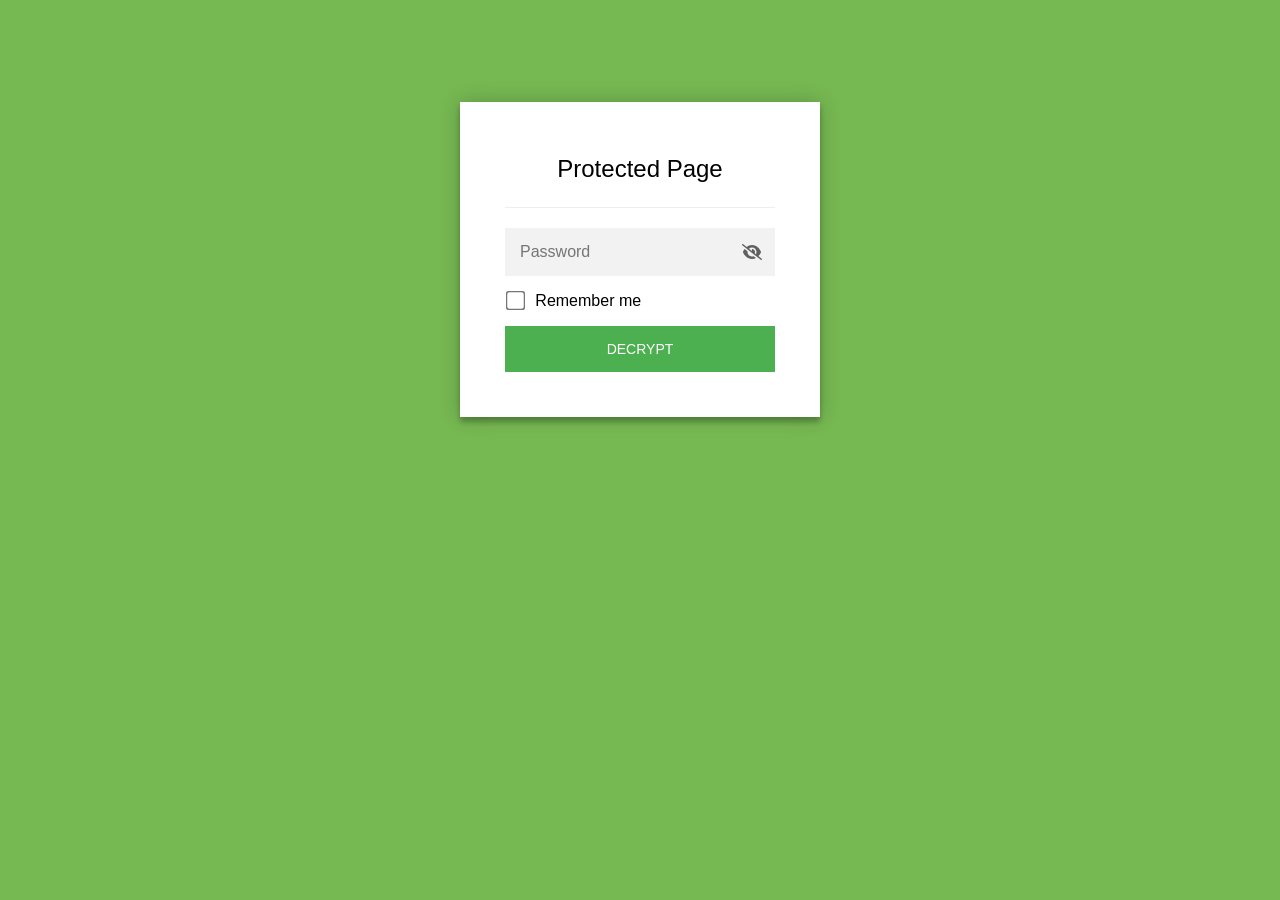
<file: index.html>
<!DOCTYPE html>
<html class="staticrypt-html">
    <head>
        <meta charset="utf-8" />
        <title>Protected Page</title>
        <meta name="viewport" content="width=device-width, initial-scale=1" />

        <!-- do not cache this page -->
        <meta http-equiv="cache-control" content="max-age=0" />
        <meta http-equiv="cache-control" content="no-cache" />
        <meta http-equiv="expires" content="0" />
        <meta http-equiv="expires" content="Tue, 01 Jan 1980 1:00:00 GMT" />
        <meta http-equiv="pragma" content="no-cache" />

        <style>
            .staticrypt-hr {
                margin-top: 20px;
                margin-bottom: 20px;
                border: 0;
                border-top: 1px solid #eee;
            }

            .staticrypt-page {
                width: 360px;
                padding: 8% 0 0;
                margin: auto;
                box-sizing: border-box;
            }

            .staticrypt-form {
                position: relative;
                z-index: 1;
                background: #ffffff;
                max-width: 360px;
                margin: 0 auto 100px;
                padding: 45px;
                text-align: center;
                box-shadow: 0 0 20px 0 rgba(0, 0, 0, 0.2), 0 5px 5px 0 rgba(0, 0, 0, 0.24);
            }

            .staticrypt-form input[type="password"],
            input[type="text"] {
                background: inherit;
                border: 0;
                box-sizing: border-box; /* This ensures padding is included in the total width */
                font-size: 14px;
                outline: 0;
                padding: 15px 30px 15px 15px; /* Adjust the padding to ensure there is space for the icon */
                width: 100%;
            }

            .staticrypt-password-container {
                position: relative;
                outline: 0;
                background: #f2f2f2;
                width: 100%;
                border: 0;
                margin: 0 0 15px;
                box-sizing: border-box;
            }

            .staticrypt-toggle-password-visibility {
                cursor: pointer;
                height: 20px;
                opacity: 60%;
                padding: 13px;
                position: absolute;
                right: 0;
                top: 50%;
                transform: translateY(-50%);
                width: 20px;
            }

            .staticrypt-form .staticrypt-decrypt-button {
                text-transform: uppercase;
                outline: 0;
                background: #4CAF50;
                width: 100%;
                border: 0;
                padding: 15px;
                color: #ffffff;
                font-size: 14px;
                cursor: pointer;
            }

            .staticrypt-form .staticrypt-decrypt-button:hover,
            .staticrypt-form .staticrypt-decrypt-button:active,
            .staticrypt-form .staticrypt-decrypt-button:focus {
                background: #4CAF50;
                filter: brightness(92%);
            }

            .staticrypt-html {
                height: 100%;
            }

            .staticrypt-body {
                height: 100%;
                margin: 0;
            }

            .staticrypt-content {
                height: 100%;
                margin-bottom: 1em;
                background: #76B852;
                font-family: "Arial", sans-serif;
                -webkit-font-smoothing: antialiased;
                -moz-osx-font-smoothing: grayscale;
            }

            .staticrypt-instructions {
                margin-top: -1em;
                margin-bottom: 1em;
            }

            .staticrypt-title {
                font-size: 1.5em;
            }

            label.staticrypt-remember {
                display: flex;
                align-items: center;
                margin-bottom: 1em;
            }

            .staticrypt-remember input[type="checkbox"] {
                transform: scale(1.5);
                margin-right: 1em;
            }

            .hidden {
                display: none !important;
            }

            .staticrypt-spinner-container {
                height: 100%;
                display: flex;
                align-items: center;
                justify-content: center;
            }

            .staticrypt-spinner {
                display: inline-block;
                width: 2rem;
                height: 2rem;
                vertical-align: text-bottom;
                border: 0.25em solid gray;
                border-right-color: transparent;
                border-radius: 50%;
                -webkit-animation: spinner-border 0.75s linear infinite;
                animation: spinner-border 0.75s linear infinite;
                animation-duration: 0.75s;
                animation-timing-function: linear;
                animation-delay: 0s;
                animation-iteration-count: infinite;
                animation-direction: normal;
                animation-fill-mode: none;
                animation-play-state: running;
                animation-name: spinner-border;
            }

            @keyframes spinner-border {
                100% {
                    transform: rotate(360deg);
                }
            }

            @media screen and (-webkit-min-device-pixel-ratio: 0) {
                .staticrypt-form input[type="password"],
                input[type="text"] {
                    font-size: 16px;
                }
            }
        </style>
    </head>

    <body class="staticrypt-body">
        <div id="staticrypt_loading" class="staticrypt-spinner-container">
            <div class="staticrypt-spinner"></div>
        </div>

        <div id="staticrypt_content" class="staticrypt-content hidden">
            <div class="staticrypt-page">
                <div class="staticrypt-form">
                    <div class="staticrypt-instructions">
                        <p class="staticrypt-title">Protected Page</p>
                        <p></p>
                    </div>

                    <hr class="staticrypt-hr" />

                    <form id="staticrypt-form" action="#" method="post">
                        <div class="staticrypt-password-container">
                            <input
                                id="staticrypt-password"
                                type="password"
                                name="password"
                                placeholder="Password"
                                autofocus
                            />

                            <img
                                class="staticrypt-toggle-password-visibility"
                                alt="template_toggle_show"
                                title="template_toggle_show"
                                src="[data-uri]"
                            />
                        </div>

                        <label id="staticrypt-remember-label" class="staticrypt-remember hidden">
                            <input id="staticrypt-remember" type="checkbox" name="remember" />
                            Remember me
                        </label>

                        <input type="submit" class="staticrypt-decrypt-button" value="DECRYPT" />
                    </form>
                </div>
            </div>
        </div>

        <script>
            // these variables will be filled when generating the file - the template format is 'variable_name'
            const staticryptInitiator = 
            ((function(){
  const exports = {};
  const cryptoEngine = ((function(){
  const exports = {};
  const { subtle } = crypto;

const IV_BITS = 16 * 8;
const HEX_BITS = 4;
const ENCRYPTION_ALGO = "AES-CBC";

/**
 * Translates between utf8 encoded hexadecimal strings
 * and Uint8Array bytes.
 */
const HexEncoder = {
    /**
     * hex string -> bytes
     * @param {string} hexString
     * @returns {Uint8Array}
     */
    parse: function (hexString) {
        if (hexString.length % 2 !== 0) throw "Invalid hexString";
        const arrayBuffer = new Uint8Array(hexString.length / 2);

        for (let i = 0; i < hexString.length; i += 2) {
            const byteValue = parseInt(hexString.substring(i, i + 2), 16);
            if (isNaN(byteValue)) {
                throw "Invalid hexString";
            }
            arrayBuffer[i / 2] = byteValue;
        }
        return arrayBuffer;
    },

    /**
     * bytes -> hex string
     * @param {Uint8Array} bytes
     * @returns {string}
     */
    stringify: function (bytes) {
        const hexBytes = [];

        for (let i = 0; i < bytes.length; ++i) {
            let byteString = bytes[i].toString(16);
            if (byteString.length < 2) {
                byteString = "0" + byteString;
            }
            hexBytes.push(byteString);
        }
        return hexBytes.join("");
    },
};

/**
 * Translates between utf8 strings and Uint8Array bytes.
 */
const UTF8Encoder = {
    parse: function (str) {
        return new TextEncoder().encode(str);
    },

    stringify: function (bytes) {
        return new TextDecoder().decode(bytes);
    },
};

/**
 * Salt and encrypt a msg with a password.
 */
async function encrypt(msg, hashedPassword) {
    // Must be 16 bytes, unpredictable, and preferably cryptographically random. However, it need not be secret.
    // https://developer.mozilla.org/en-US/docs/Web/API/SubtleCrypto/encrypt#parameters
    const iv = crypto.getRandomValues(new Uint8Array(IV_BITS / 8));

    const key = await subtle.importKey("raw", HexEncoder.parse(hashedPassword), ENCRYPTION_ALGO, false, ["encrypt"]);

    const encrypted = await subtle.encrypt(
        {
            name: ENCRYPTION_ALGO,
            iv: iv,
        },
        key,
        UTF8Encoder.parse(msg)
    );

    // iv will be 32 hex characters, we prepend it to the ciphertext for use in decryption
    return HexEncoder.stringify(iv) + HexEncoder.stringify(new Uint8Array(encrypted));
}
exports.encrypt = encrypt;

/**
 * Decrypt a salted msg using a password.
 *
 * @param {string} encryptedMsg
 * @param {string} hashedPassword
 * @returns {Promise<string>}
 */
async function decrypt(encryptedMsg, hashedPassword) {
    const ivLength = IV_BITS / HEX_BITS;
    const iv = HexEncoder.parse(encryptedMsg.substring(0, ivLength));
    const encrypted = encryptedMsg.substring(ivLength);

    const key = await subtle.importKey("raw", HexEncoder.parse(hashedPassword), ENCRYPTION_ALGO, false, ["decrypt"]);

    const outBuffer = await subtle.decrypt(
        {
            name: ENCRYPTION_ALGO,
            iv: iv,
        },
        key,
        HexEncoder.parse(encrypted)
    );

    return UTF8Encoder.stringify(new Uint8Array(outBuffer));
}
exports.decrypt = decrypt;

/**
 * Salt and hash the password so it can be stored in localStorage without opening a password reuse vulnerability.
 *
 * @param {string} password
 * @param {string} salt
 * @returns {Promise<string>}
 */
async function hashPassword(password, salt) {
    // we hash the password in multiple steps, each adding more iterations. This is because we used to allow less
    // iterations, so for backward compatibility reasons, we need to support going from that to more iterations.
    let hashedPassword = await hashLegacyRound(password, salt);

    hashedPassword = await hashSecondRound(hashedPassword, salt);

    return hashThirdRound(hashedPassword, salt);
}
exports.hashPassword = hashPassword;

/**
 * This hashes the password with 1k iterations. This is a low number, we need this function to support backwards
 * compatibility.
 *
 * @param {string} password
 * @param {string} salt
 * @returns {Promise<string>}
 */
function hashLegacyRound(password, salt) {
    return pbkdf2(password, salt, 1000, "SHA-1");
}
exports.hashLegacyRound = hashLegacyRound;

/**
 * Add a second round of iterations. This is because we used to use 1k, so for backwards compatibility with
 * remember-me/autodecrypt links, we need to support going from that to more iterations.
 *
 * @param hashedPassword
 * @param salt
 * @returns {Promise<string>}
 */
function hashSecondRound(hashedPassword, salt) {
    return pbkdf2(hashedPassword, salt, 14000, "SHA-256");
}
exports.hashSecondRound = hashSecondRound;

/**
 * Add a third round of iterations to bring total number to 600k. This is because we used to use 1k, then 15k, so for
 * backwards compatibility with remember-me/autodecrypt links, we need to support going from that to more iterations.
 *
 * @param hashedPassword
 * @param salt
 * @returns {Promise<string>}
 */
function hashThirdRound(hashedPassword, salt) {
    return pbkdf2(hashedPassword, salt, 585000, "SHA-256");
}
exports.hashThirdRound = hashThirdRound;

/**
 * Salt and hash the password so it can be stored in localStorage without opening a password reuse vulnerability.
 *
 * @param {string} password
 * @param {string} salt
 * @param {int} iterations
 * @param {string} hashAlgorithm
 * @returns {Promise<string>}
 */
async function pbkdf2(password, salt, iterations, hashAlgorithm) {
    const key = await subtle.importKey("raw", UTF8Encoder.parse(password), "PBKDF2", false, ["deriveBits"]);

    const keyBytes = await subtle.deriveBits(
        {
            name: "PBKDF2",
            hash: hashAlgorithm,
            iterations,
            salt: UTF8Encoder.parse(salt),
        },
        key,
        256
    );

    return HexEncoder.stringify(new Uint8Array(keyBytes));
}

function generateRandomSalt() {
    const bytes = crypto.getRandomValues(new Uint8Array(128 / 8));

    return HexEncoder.stringify(new Uint8Array(bytes));
}
exports.generateRandomSalt = generateRandomSalt;

async function signMessage(hashedPassword, message) {
    const key = await subtle.importKey(
        "raw",
        HexEncoder.parse(hashedPassword),
        {
            name: "HMAC",
            hash: "SHA-256",
        },
        false,
        ["sign"]
    );
    const signature = await subtle.sign("HMAC", key, UTF8Encoder.parse(message));

    return HexEncoder.stringify(new Uint8Array(signature));
}
exports.signMessage = signMessage;

function getRandomAlphanum() {
    const possibleCharacters = "abcdefghijklmnopqrstuvwxyzABCDEFGHIJKLMNOPQRSTUVWXYZ0123456789";

    let byteArray;
    let parsedInt;

    // Keep generating new random bytes until we get a value that falls
    // within a range that can be evenly divided by possibleCharacters.length
    do {
        byteArray = crypto.getRandomValues(new Uint8Array(1));
        // extract the lowest byte to get an int from 0 to 255 (probably unnecessary, since we're only generating 1 byte)
        parsedInt = byteArray[0] & 0xff;
    } while (parsedInt >= 256 - (256 % possibleCharacters.length));

    // Take the modulo of the parsed integer to get a random number between 0 and totalLength - 1
    const randomIndex = parsedInt % possibleCharacters.length;

    return possibleCharacters[randomIndex];
}

/**
 * Generate a random string of a given length.
 *
 * @param {int} length
 * @returns {string}
 */
function generateRandomString(length) {
    let randomString = "";

    for (let i = 0; i < length; i++) {
        randomString += getRandomAlphanum();
    }

    return randomString;
}
exports.generateRandomString = generateRandomString;

  return exports;
})());
const codec = ((function(){
  const exports = {};
  /**
 * Initialize the codec with the provided cryptoEngine - this return functions to encode and decode messages.
 *
 * @param cryptoEngine - the engine to use for encryption / decryption
 */
function init(cryptoEngine) {
    const exports = {};

    /**
     * Top-level function for encoding a message.
     * Includes password hashing, encryption, and signing.
     *
     * @param {string} msg
     * @param {string} password
     * @param {string} salt
     *
     * @returns {string} The encoded text
     */
    async function encode(msg, password, salt) {
        const hashedPassword = await cryptoEngine.hashPassword(password, salt);

        const encrypted = await cryptoEngine.encrypt(msg, hashedPassword);

        // we use the hashed password in the HMAC because this is effectively what will be used a password (so we can store
        // it in localStorage safely, we don't use the clear text password)
        const hmac = await cryptoEngine.signMessage(hashedPassword, encrypted);

        return hmac + encrypted;
    }
    exports.encode = encode;

    /**
     * Encode using a password that has already been hashed. This is useful to encode multiple messages in a row, that way
     * we don't need to hash the password multiple times.
     *
     * @param {string} msg
     * @param {string} hashedPassword
     *
     * @returns {string} The encoded text
     */
    async function encodeWithHashedPassword(msg, hashedPassword) {
        const encrypted = await cryptoEngine.encrypt(msg, hashedPassword);

        // we use the hashed password in the HMAC because this is effectively what will be used a password (so we can store
        // it in localStorage safely, we don't use the clear text password)
        const hmac = await cryptoEngine.signMessage(hashedPassword, encrypted);

        return hmac + encrypted;
    }
    exports.encodeWithHashedPassword = encodeWithHashedPassword;

    /**
     * Top-level function for decoding a message.
     * Includes signature check and decryption.
     *
     * @param {string} signedMsg
     * @param {string} hashedPassword
     * @param {string} salt
     * @param {int} backwardCompatibleAttempt
     * @param {string} originalPassword
     *
     * @returns {Object} {success: true, decoded: string} | {success: false, message: string}
     */
    async function decode(signedMsg, hashedPassword, salt, backwardCompatibleAttempt = 0, originalPassword = "") {
        const encryptedHMAC = signedMsg.substring(0, 64);
        const encryptedMsg = signedMsg.substring(64);
        const decryptedHMAC = await cryptoEngine.signMessage(hashedPassword, encryptedMsg);

        if (decryptedHMAC !== encryptedHMAC) {
            // we have been raising the number of iterations in the hashing algorithm multiple times, so to support the old
            // remember-me/autodecrypt links we need to try bringing the old hashes up to speed.
            originalPassword = originalPassword || hashedPassword;
            if (backwardCompatibleAttempt === 0) {
                const updatedHashedPassword = await cryptoEngine.hashThirdRound(originalPassword, salt);

                return decode(signedMsg, updatedHashedPassword, salt, backwardCompatibleAttempt + 1, originalPassword);
            }
            if (backwardCompatibleAttempt === 1) {
                let updatedHashedPassword = await cryptoEngine.hashSecondRound(originalPassword, salt);
                updatedHashedPassword = await cryptoEngine.hashThirdRound(updatedHashedPassword, salt);

                return decode(signedMsg, updatedHashedPassword, salt, backwardCompatibleAttempt + 1, originalPassword);
            }

            return { success: false, message: "Signature mismatch" };
        }

        return {
            success: true,
            decoded: await cryptoEngine.decrypt(encryptedMsg, hashedPassword),
        };
    }
    exports.decode = decode;

    return exports;
}
exports.init = init;

  return exports;
})());
const decode = codec.init(cryptoEngine).decode;

/**
 * Initialize the staticrypt module, that exposes functions callbable by the password_template.
 *
 * @param {{
 *  staticryptEncryptedMsgUniqueVariableName: string,
 *  isRememberEnabled: boolean,
 *  rememberDurationInDays: number,
 *  staticryptSaltUniqueVariableName: string,
 * }} staticryptConfig - object of data that is stored on the password_template at encryption time.
 *
 * @param {{
 *  rememberExpirationKey: string,
 *  rememberPassphraseKey: string,
 *  replaceHtmlCallback: function,
 *  clearLocalStorageCallback: function,
 * }} templateConfig - object of data that can be configured by a custom password_template.
 */
function init(staticryptConfig, templateConfig) {
    const exports = {};

    /**
     * Decrypt our encrypted page, replace the whole HTML.
     *
     * @param {string} hashedPassword
     * @returns {Promise<boolean>}
     */
    async function decryptAndReplaceHtml(hashedPassword) {
        const { staticryptEncryptedMsgUniqueVariableName, staticryptSaltUniqueVariableName } = staticryptConfig;
        const { replaceHtmlCallback } = templateConfig;

        const result = await decode(
            staticryptEncryptedMsgUniqueVariableName,
            hashedPassword,
            staticryptSaltUniqueVariableName
        );
        if (!result.success) {
            return false;
        }
        const plainHTML = result.decoded;

        // if the user configured a callback call it, otherwise just replace the whole HTML
        if (typeof replaceHtmlCallback === "function") {
            replaceHtmlCallback(plainHTML);
        } else {
            document.write(plainHTML);
            document.close();
        }

        return true;
    }

    /**
     * Attempt to decrypt the page and replace the whole HTML.
     *
     * @param {string} password
     * @param {boolean} isRememberChecked
     *
     * @returns {Promise<{isSuccessful: boolean, hashedPassword?: string}>} - we return an object, so that if we want to
     *   expose more information in the future we can do it without breaking the password_template
     */
    async function handleDecryptionOfPage(password, isRememberChecked) {
        const { staticryptSaltUniqueVariableName } = staticryptConfig;

        // decrypt and replace the whole page
        const hashedPassword = await cryptoEngine.hashPassword(password, staticryptSaltUniqueVariableName);
        return handleDecryptionOfPageFromHash(hashedPassword, isRememberChecked);
    }
    exports.handleDecryptionOfPage = handleDecryptionOfPage;

    async function handleDecryptionOfPageFromHash(hashedPassword, isRememberChecked) {
        const { isRememberEnabled, rememberDurationInDays } = staticryptConfig;
        const { rememberExpirationKey, rememberPassphraseKey } = templateConfig;

        const isDecryptionSuccessful = await decryptAndReplaceHtml(hashedPassword);

        if (!isDecryptionSuccessful) {
            return {
                isSuccessful: false,
                hashedPassword,
            };
        }

        // remember the hashedPassword and set its expiration if necessary
        if (isRememberEnabled && isRememberChecked) {
            window.localStorage.setItem(rememberPassphraseKey, hashedPassword);

            // set the expiration if the duration isn't 0 (meaning no expiration)
            if (rememberDurationInDays > 0) {
                window.localStorage.setItem(
                    rememberExpirationKey,
                    (new Date().getTime() + rememberDurationInDays * 24 * 60 * 60 * 1000).toString()
                );
            }
        }

        return {
            isSuccessful: true,
            hashedPassword,
        };
    }
    exports.handleDecryptionOfPageFromHash = handleDecryptionOfPageFromHash;

    /**
     * Clear localstorage from staticrypt related values
     */
    function clearLocalStorage() {
        const { clearLocalStorageCallback, rememberExpirationKey, rememberPassphraseKey } = templateConfig;

        if (typeof clearLocalStorageCallback === "function") {
            clearLocalStorageCallback();
        } else {
            localStorage.removeItem(rememberPassphraseKey);
            localStorage.removeItem(rememberExpirationKey);
        }
    }

    async function handleDecryptOnLoad() {
        let isSuccessful = await decryptOnLoadFromUrl();

        if (!isSuccessful) {
            isSuccessful = await decryptOnLoadFromRememberMe();
        }

        return { isSuccessful };
    }
    exports.handleDecryptOnLoad = handleDecryptOnLoad;

    /**
     * Clear storage if we are logging out
     *
     * @returns {boolean} - whether we logged out
     */
    function logoutIfNeeded() {
        const logoutKey = "staticrypt_logout";

        // handle logout through query param
        const queryParams = new URLSearchParams(window.location.search);
        if (queryParams.has(logoutKey)) {
            clearLocalStorage();
            return true;
        }

        // handle logout through URL fragment
        const hash = window.location.hash.substring(1);
        if (hash.includes(logoutKey)) {
            clearLocalStorage();
            return true;
        }

        return false;
    }

    /**
     * To be called on load: check if we want to try to decrypt and replace the HTML with the decrypted content, and
     * try to do it if needed.
     *
     * @returns {Promise<boolean>} true if we derypted and replaced the whole page, false otherwise
     */
    async function decryptOnLoadFromRememberMe() {
        const { rememberDurationInDays } = staticryptConfig;
        const { rememberExpirationKey, rememberPassphraseKey } = templateConfig;

        // if we are login out, terminate
        if (logoutIfNeeded()) {
            return false;
        }

        // if there is expiration configured, check if we're not beyond the expiration
        if (rememberDurationInDays && rememberDurationInDays > 0) {
            const expiration = localStorage.getItem(rememberExpirationKey),
                isExpired = expiration && new Date().getTime() > parseInt(expiration);

            if (isExpired) {
                clearLocalStorage();
                return false;
            }
        }

        const hashedPassword = localStorage.getItem(rememberPassphraseKey);

        if (hashedPassword) {
            // try to decrypt
            const isDecryptionSuccessful = await decryptAndReplaceHtml(hashedPassword);

            // if the decryption is unsuccessful the password might be wrong - silently clear the saved data and let
            // the user fill the password form again
            if (!isDecryptionSuccessful) {
                clearLocalStorage();
                return false;
            }

            return true;
        }

        return false;
    }

    async function decryptOnLoadFromUrl() {
        const passwordKey = "staticrypt_pwd";
        const rememberMeKey = "remember_me";

        // try to get the password from the query param (for backward compatibility - we now want to avoid this method,
        // since it sends the hashed password to the server which isn't needed)
        const queryParams = new URLSearchParams(window.location.search);
        const hashedPasswordQuery = queryParams.get(passwordKey);
        const rememberMeQuery = queryParams.get(rememberMeKey);

        const urlFragment = window.location.hash.substring(1);
        // get the password from the url fragment
        const hashedPasswordRegexMatch = urlFragment.match(new RegExp(passwordKey + "=([^&]*)"));
        const hashedPasswordFragment = hashedPasswordRegexMatch ? hashedPasswordRegexMatch[1] : null;
        const rememberMeFragment = urlFragment.includes(rememberMeKey);

        const hashedPassword = hashedPasswordFragment || hashedPasswordQuery;
        const rememberMe = rememberMeFragment || rememberMeQuery;

        if (hashedPassword) {
            return handleDecryptionOfPageFromHash(hashedPassword, rememberMe);
        }

        return false;
    }

    return exports;
}
exports.init = init;

  return exports;
})());
        ;
            const templateError = "template_error",
                templateToggleAltShow = "template_toggle_show",
                templateToggleAltHide = "template_toggle_hide",
                isRememberEnabled = true,
                staticryptConfig = {"staticryptEncryptedMsgUniqueVariableName":"[base64]","isRememberEnabled":true,"rememberDurationInDays":0,"staticryptSaltUniqueVariableName":"5de01652e6b2ff43901116980c51e4c4"};

            // you can edit these values to customize some of the behavior of StatiCrypt
            const templateConfig = {
                rememberExpirationKey: "staticrypt_expiration",
                rememberPassphraseKey: "staticrypt_passphrase",
                replaceHtmlCallback: null,
                clearLocalStorageCallback: null,
            };

            // init the staticrypt engine
            const staticrypt = staticryptInitiator.init(staticryptConfig, templateConfig);

            // try to automatically decrypt on load if there is a saved password
            window.onload = async function () {
                const { isSuccessful } = await staticrypt.handleDecryptOnLoad();

                // if we didn't decrypt anything on load, show the password prompt. Otherwise the content has already been
                // replaced, no need to do anything
                if (!isSuccessful) {
                    // hide loading screen
                    document.getElementById("staticrypt_loading").classList.add("hidden");
                    document.getElementById("staticrypt_content").classList.remove("hidden");
                    document.getElementById("staticrypt-password").focus();

                    // show the remember me checkbox
                    if (isRememberEnabled) {
                        document.getElementById("staticrypt-remember-label").classList.remove("hidden");
                    }
                }
            };

            // toggle password visibility
            const toggleIcon = document.querySelector(".staticrypt-toggle-password-visibility");
            // these two icons are coming from FontAwesome
            const imgSrcEyeClosed =
                "[data-uri]";
            const imgSrcEyeOpened =
                "[data-uri]";
            toggleIcon.addEventListener("click", function () {
                const passwordInput = document.getElementById("staticrypt-password");
                if (passwordInput.type === "password") {
                    passwordInput.type = "text";
                    toggleIcon.src = imgSrcEyeOpened;
                    toggleIcon.alt = templateToggleAltHide;
                    toggleIcon.title = templateToggleAltHide;
                } else {
                    passwordInput.type = "password";
                    toggleIcon.src = imgSrcEyeClosed;
                    toggleIcon.alt = templateToggleAltShow;
                    toggleIcon.title = templateToggleAltShow;
                }
            });

            // handle password form submission
            document.getElementById("staticrypt-form").addEventListener("submit", async function (e) {
                e.preventDefault();

                const password = document.getElementById("staticrypt-password").value,
                    isRememberChecked = document.getElementById("staticrypt-remember").checked;

                const { isSuccessful } = await staticrypt.handleDecryptionOfPage(password, isRememberChecked);

                if (!isSuccessful) {
                    alert(templateError);
                }
            });
        </script>
    </body>
</html>
</file>
